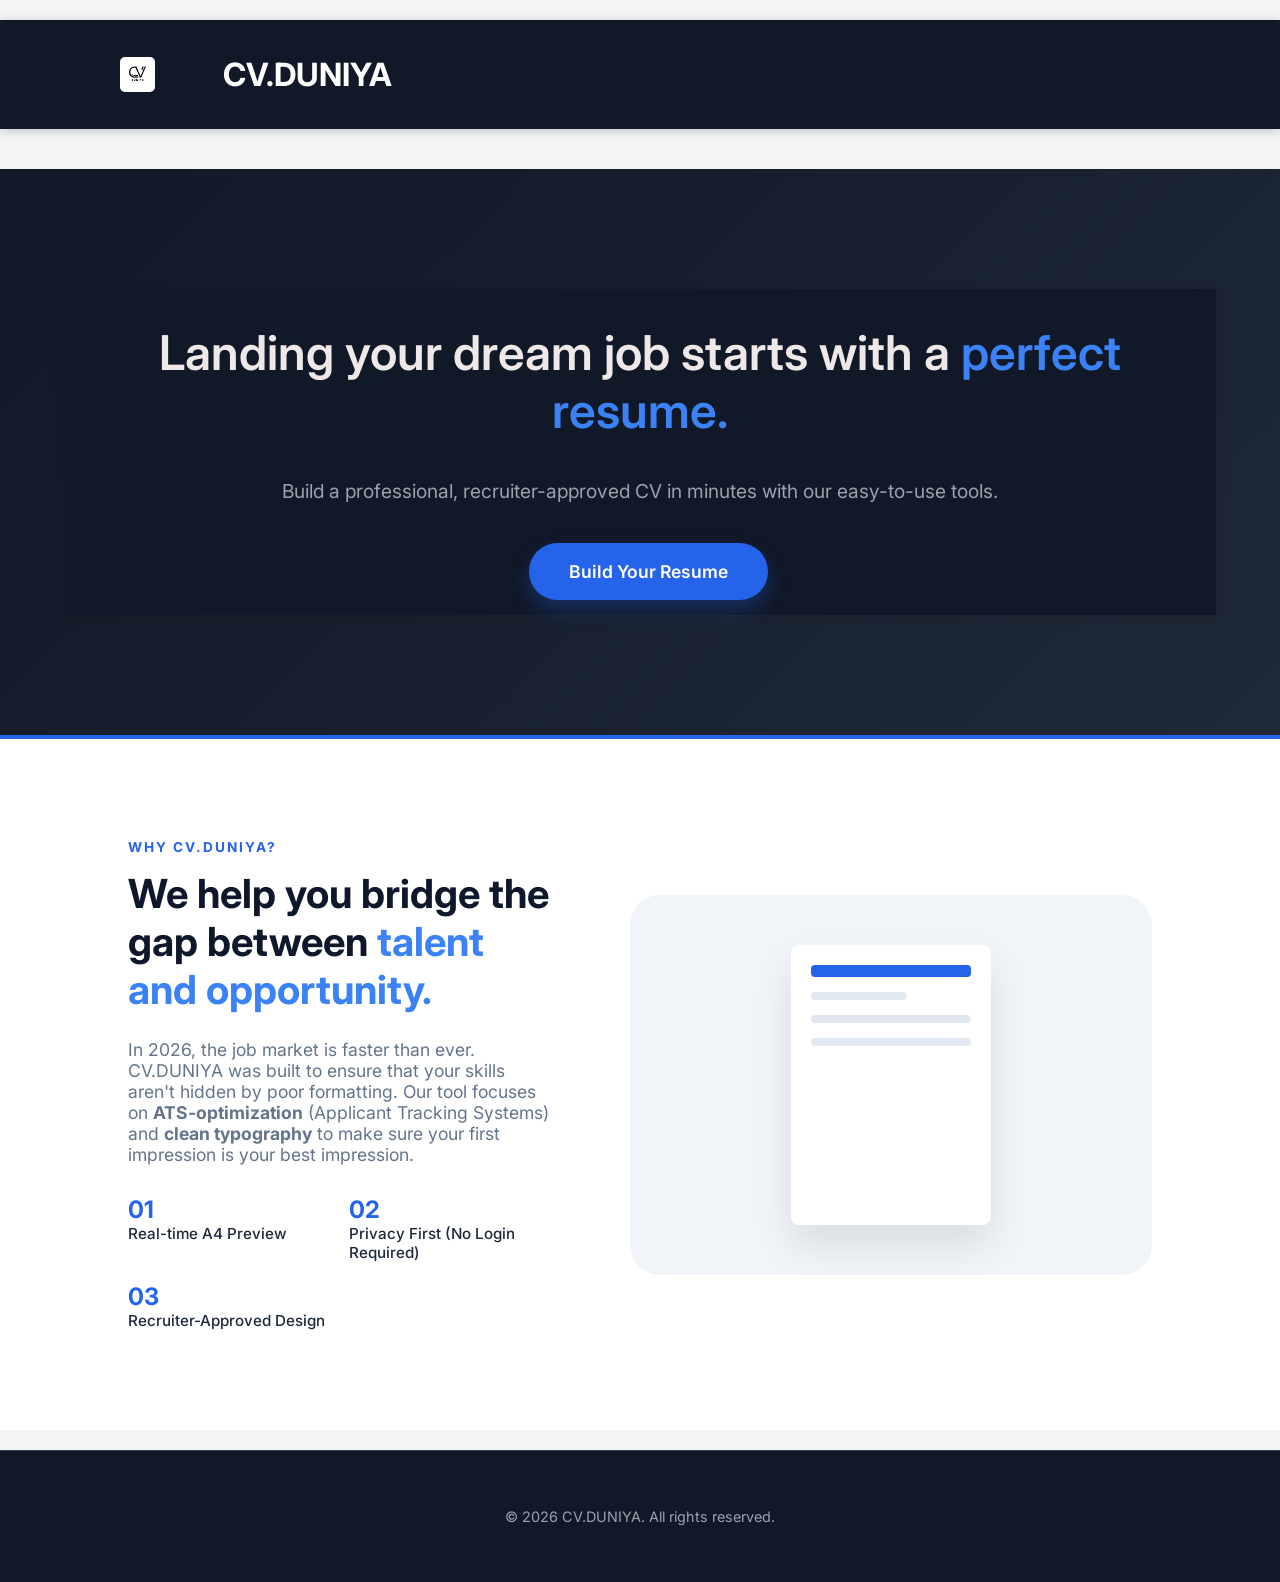
<file: index.html>
<!DOCTYPE html>
<html lang="en">
<head>
    <meta charset="UTF-8">
    <meta name="viewport" content="width=device-width, initial-scale=1.0">
    <title>CV.DUNIYA - Professional Resume Builder</title>
    <link rel="stylesheet" href="style.css">
    <link href="https://fonts.googleapis.com/css2?family=Poppins:wght@300;400;600&display=swap" rel="stylesheet">
</head>
<body>
    <header class="main-header">
        <div class="header-content">
            <img src="cv.logo.png" alt="CV.DUNIYA Logo" class="logo">
            <h1 class="site-title">CV.DUNIYA</h1>
        </div>
    </header>

    <main>
        <section class="hero">
            <div class="hero-container">
                <h2>Landing your dream job starts with a <span class="highlight">perfect resume.</span></h2>
                <p>Build a professional, recruiter-approved CV in minutes with our easy-to-use tools.</p>
                <a href="home.html" class="cta-button">Build Your Resume</a>
            </div>
        </section>

        <div>
          <section class="about" id="about">
    <div class="about-container">
        <div class="about-content">
            <span class="section-subtitle">Why CV.DUNIYA?</span>
            <h2>We help you bridge the gap between <span class="highlight">talent and opportunity.</span></h2>
            <p>
                In 2026, the job market is faster than ever. CV.DUNIYA was built to ensure 
                that your skills aren't hidden by poor formatting. Our tool focuses on 
                <strong>ATS-optimization</strong> (Applicant Tracking Systems) and 
                <strong>clean typography</strong> to make sure your first impression is 
                your best impression.
            </p>
            <ul class="stats-grid">
                <li>
                    <strong>01</strong>
                    <span>Real-time A4 Preview</span>
                </li>
                <li>
                    <strong>02</strong>
                    <span>Privacy First (No Login Required)</span>
                </li>
                <li>
                    <strong>03</strong>
                    <span>Recruiter-Approved Design</span>
                </li>
            </ul>
        </div>
        <div class="about-visual">
             <div class="resume-mini-preview">
                <div class="line header-line"></div>
                <div class="line short-line"></div>
                <div class="line body-line"></div>
                <div class="line body-line"></div>
            </div>
        </div>
    </div>
</section>
        </div>

    <footer>
        <p>&copy; 2026 CV.DUNIYA. All rights reserved.</p>
    </footer>
</body>
</html>
</file>
<file: style.css>
/* १. फॉन्ट आणि रिसेट */
@import url('https://fonts.googleapis.com/css2?family=Inter:wght@300;400;600;700&display=swap');

* {
    margin: 0;
    padding: 0;
    box-sizing: border-box;
}

body {
    font-family: 'Inter', sans-serif;
    background-color: #f3f4f6;
    color: #1f2937;
}

/* २. हेडर */
.main-header {
    background: #111827;
    color: white;
    padding: 15px 5%;
    box-shadow: 0 2px 10px rgba(0,0,0,0.2);
}

.header-content {
    display: flex;
    align-items: center;
    gap: 12px;
}

.logo { width: 35px; border-radius: 5px; }

/* ३. लेआउट */
.container {
    display: flex;
    max-width: 1300px;
    margin: 30px auto;
    gap: 30px;
    padding: 0 20px;
}

/* ४. फॉर्म विभाग (डावी बाजू) */
.form {
    flex: 1;
    background: white;
    padding: 25px;
    border-radius: 12px;
    box-shadow: 0 4px 15px rgba(0,0,0,0.05);
    position: sticky;
    top: 20px;
    height: 90vh;
    overflow-y: auto;
}

.form h2 {
    margin-bottom: 15px;
    color: #2563eb;
    border-bottom: 2px solid #2563eb;
    display: inline-block;
}

input, textarea {
    width: 100%;
    padding: 12px;
    margin-bottom: 12px;
    border: 1px solid #d1d5db;
    border-radius: 8px;
    font-size: 14px;
    
}

textarea { height: 70px; resize: none; }

/* ५. रिझ्युमे प्रिव्ह्यू (A4 लूक) */
.resume {
    flex: 1.2;
    background: white;
    padding: 50px;
    min-height: 29.7cm;
    box-shadow: 0 10px 25px rgba(0,0,0,0.1);
    border-radius: 4px;
    text-transform: capitalize;
}

#r-name { font-size: 32px; font-weight: 800; color: #111827; text-transform: uppercase; }
#r-jobtitle { font-size: 18px; color: #2563eb; margin-bottom: 10px;  text-transform: uppercase;}

hr { border: 0; border-top: 1px solid #e5e7eb; margin: 15px 0; }

h3 {
    font-size: 14px;
    text-transform: uppercase;
    color: #374151;
    background: #f9fafb;
    padding: 5px 10px;
    border-left: 4px solid #2563eb;
    margin-bottom: 10px;
}

/* ६. बटण स्टाईल्स */
button {
    cursor: pointer;
    border: none;
    font-weight: 600;
    transition: 0.3s;
}

button[onclick="generateResume()"] {
    width: 100%;
    background: #2563eb;
    color: white;
    padding: 15px;
    border-radius: 8px;
}

button[onclick="downloadPDF()"] {
    position: fixed;
    bottom: 30px;
    right: 30px;
    background: #0bf460;
    color: white;
    padding: 15px 30px;
    border-radius: 50px;
    box-shadow: 0 10px 20px rgba(16, 185, 129, 0.4);
}

button:hover { opacity: 0.9; transform: translateY(-2px); }

/* मोबाईलसाठी */
@media (max-width: 900px) {
    .container { flex-direction: column; }
    .form { position: static; height: auto; }
}

/* Hero Section */
.hero {
    background: linear-gradient(135deg, #111827 0%, #1f2937 100%);
    color: rgb(20, 16, 16);
    padding: 100px 5%;
    text-align: center;
    border-bottom: 4px solid #2563eb;
}

.hero-container {
    background: #111827;
    color: rgb(239, 232, 232);
    padding: 15px 5%;
    box-shadow: 0 2px 10px rgba(31, 27, 27, 0.2);
}
.hero h2 {
    font-size: 3rem;
    line-height: 1.2;
    margin-bottom: 20px;
    font-weight: 600;
}

.highlight {
    color: #3b82f6; /* Electric Blue */
}

.hero p {
    font-size: 1.2rem;
    color: #9ca3af;
    margin-bottom: 40px;
}

/* Call to Action Button */
.cta-button {
    display: inline-block;
    background: #2563eb;
    color: white;
    padding: 18px 40px;
    border-radius: 50px;
    text-decoration: none;
    font-weight: 600;
    font-size: 1.1rem;
    transition: all 0.3s ease;
    box-shadow: 0 10px 20px rgba(37, 99, 235, 0.3);
}

.cta-button:hover {
    background: #1d4ed8;
    transform: translateY(-3px);
    box-shadow: 0 15px 25px rgba(37, 99, 235, 0.4);
}
/* Features Section */
.features {
    display: grid;
    grid-template-columns: repeat(auto-fit, minmax(300px, 1fr));
    gap: 30px;
    padding: 80px 10%;
    background: #acb2b9;
}

.feature-card {
    background: white;
    padding: 40px;
    border-radius: 16px;
    text-align: center;
    box-shadow: 0 4px 6px rgba(22, 27, 29, 0.05);
    transition: transform 0.3s ease;
    border: 1px solid #e5e7eb;
}

.feature-card:hover {
    transform: translateY(-10px);
    border-color: #2563eb;
}

.feature-card h3 {
    color: #111827;
    margin-bottom: 15px;
    font-size: 1.5rem;
}

footer {
    background: #111827;
    color: #9ca3af;
    text-align: center;
    padding: 40px 0;
    font-size: 0.9rem;
    border-top: 1px solid #374151;
}

/* Mobile Responsiveness */
@media (max-width: 768px) {
    .hero h2 {
        font-size: 2rem;
    }
    .hero {
        padding: 60px 5%;
    }
}
/* --- About Section Styling --- */
.about {
    padding: 100px 10%;
    background-color: #ffffff;
}

.about-container {
    display: flex;
    align-items: center;
    gap: 80px;
    max-width: 1200px;
    margin: 0 auto;
}

.section-subtitle {
    color: #2563eb;
    font-weight: 700;
    text-transform: uppercase;
    letter-spacing: 2px;
    font-size: 0.85rem;
    display: block;
    margin-bottom: 15px;
}

.about-content {
    flex: 1;
}

.about-content h2 {
    font-size: 2.5rem;
    color: #0f172a;
    line-height: 1.2;
    margin-bottom: 25px;
}

.about-content p {
    color: #64748b;
    font-size: 1.1rem;
    margin-bottom: 30px;
}

/* Stats List */
.stats-grid {
    list-style: none;
    display: grid;
    grid-template-columns: 1fr 1fr;
    gap: 20px;
}

.stats-grid li {
    display: flex;
    flex-direction: column;
}

.stats-grid li strong {
    font-size: 1.5rem;
    color: #2563eb;
}

.stats-grid li span {
    color: #1e293b;
    font-size: 0.95rem;
    font-weight: 500;
}

/* About Visual Section */
.about-visual {
    flex: 1;
    display: flex;
    justify-content: center;
    background: #f1f5f9;
    padding: 50px;
    border-radius: 30px;
}

.resume-mini-preview {
    width: 200px;
    height: 280px;
    background: white;
    border-radius: 8px;
    padding: 20px;
    box-shadow: 0 20px 40px rgba(0,0,0,0.1);
}

.line {
    background: #e2e8f0;
    height: 8px;
    margin-bottom: 15px;
    border-radius: 4px;
}

.header-line { width: 100%; height: 12px; background: #2563eb; }
.short-line { width: 60%; }
.body-line { width: 100%; }

/* Mobile View */
@media (max-width: 900px) {
    .about-container {
        flex-direction: column;
        text-align: center;
        gap: 40px;
    }
    .stats-grid {
        grid-template-columns: 1fr;
    }
}
</file>
